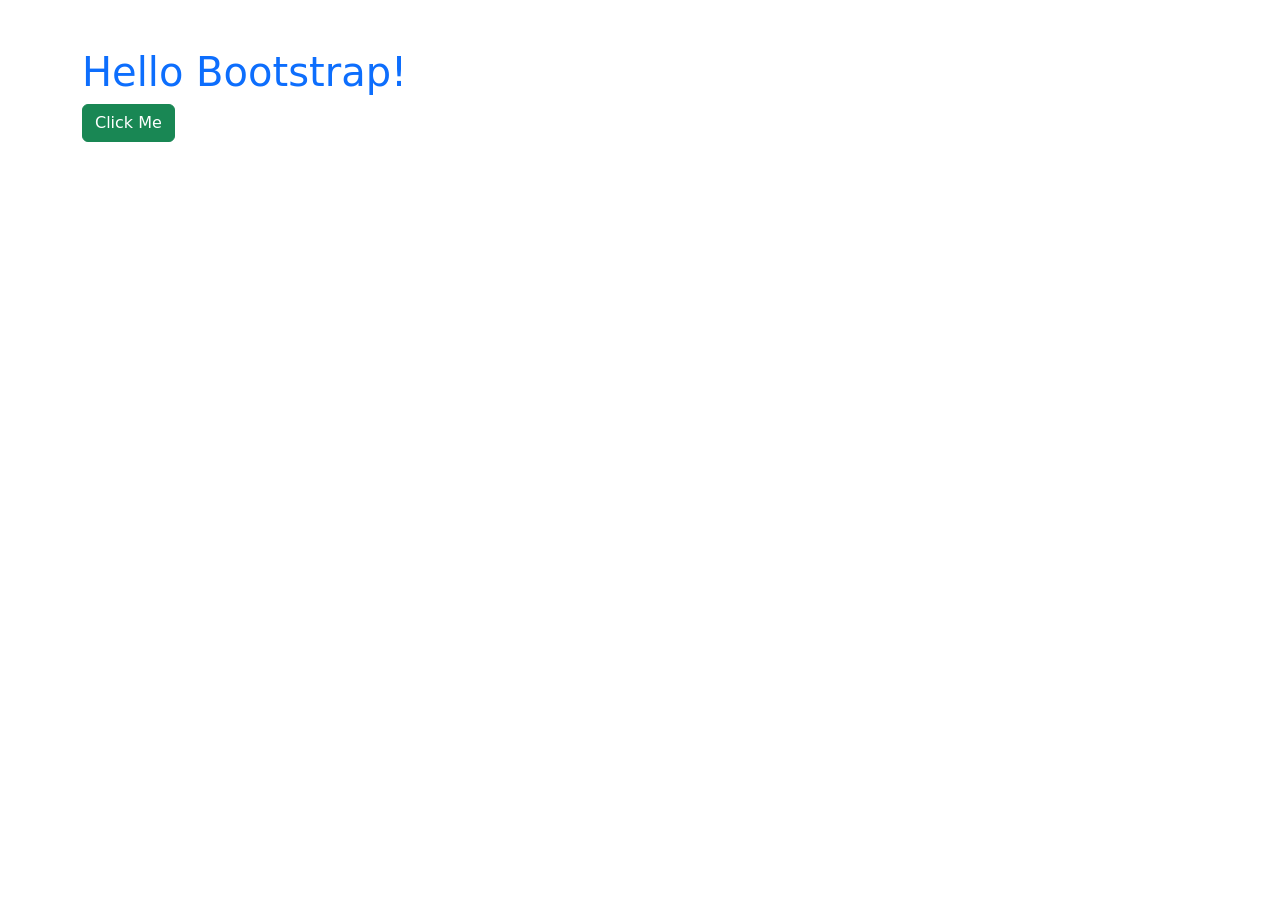
<file: index.html>
<!DOCTYPE html>
<html lang="en">
<head>
    <meta charset="UTF-8">
    <meta name="viewport" content="width=device-width, initial-scale=1.0">

    <!-- Bootstrap CSS -->
    <link href="https://cdn.jsdelivr.net/npm/bootstrap@5.3.8/dist/css/bootstrap.min.css" rel="stylesheet">

    <title>Bootstrap Demo</title>
</head>
<body>

<div class="container mt-5">
    <h1 class="text-primary">Hello Bootstrap!</h1>
    <button class="btn btn-success">Click Me</button>
</div>

<!-- Bootstrap JS -->
<script src="https://cdn.jsdelivr.net/npm/bootstrap@5.3.8/dist/js/bootstrap.bundle.min.js"></script>

</body>
</html>
</file>
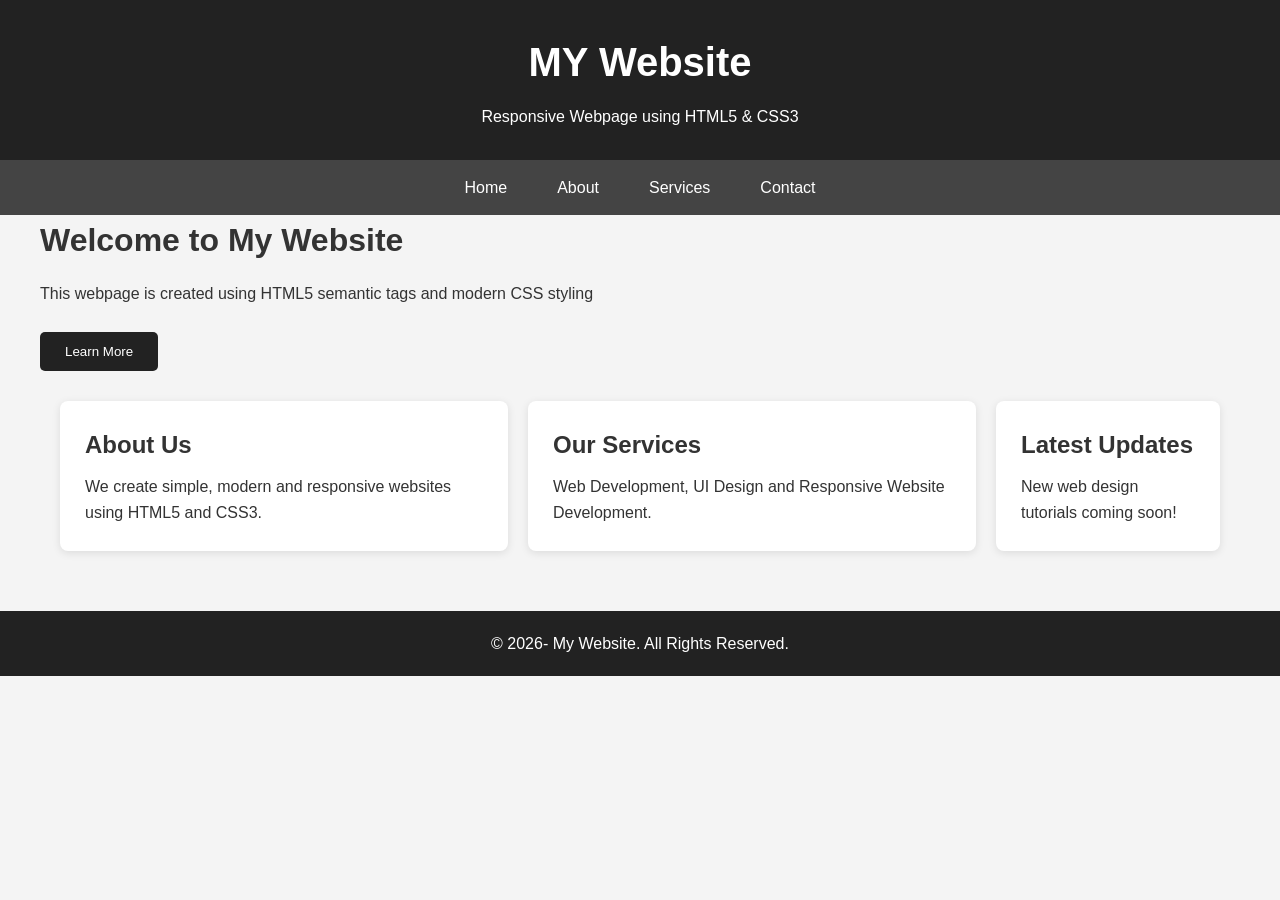
<file: Assignment1/Index.html>
<!DOCTYPE html>
<html lang="en">
<head>
    <meta charset="UTF-8">
    <meta name="viewport" content="width=device-width, initial-scale=1.0">
    <title>Responsive Webpage</title>
    <link rel="stylesheet" href="style.css">
</head>
<body>
    <header>
        <h1>MY Website</h1>
        <p>Responsive Webpage using HTML5 & CSS3</p>
    </header>

    <nav>
        <a href="#">Home</a>
        <a href="#">About</a>
        <a href="#">Services</a>
        <a href="#">Contact</a>
    </nav>
    <main>
        <section class="hero">
            <h2>Welcome to My Website</h2>
            <p>This webpage is created using HTML5 semantic tags
                and modern CSS styling
            </p>
            <button>Learn More</button>
        </section>

        <section class="content">
            <article>
                <h2>About Us</h2>
                <p>
                    We create simple, modern and responsive websites
                    using HTML5 and CSS3.
                </p>
            </article>

            <article>
                <h2>Our Services</h2>
                <p>Web Development, UI Design and Responsive Website
                    Development.</p>
            </article>

            <aside>
                <h2>Latest Updates</h2>
                <p>New web design tutorials coming soon!</p>
            </aside>
            
        </section>
    </main>
    <footer>
        <p>&copy; 2026- My Website. All Rights Reserved.</p>
    </footer>

</body>
</file>
<file: Assignment1/style.css>
/* Reset */
* {
    margin: 0;
    padding: 0;
    box-sizing: border-box;
}
body {
    font-family: Arial, sans-serif;
    line-height: 1.6;
    background-color: #f4f4f4;
    color: #333;
}
/* Header */
header {
    background-color: #222;
    color: white;
    text-align: center;
    padding: 30px 20px;
}
header h1 {
    font-size: 40px;
    margin-bottom: 10px;
}
/* Navigation */
nav {
    background-color: #444;
    display: flex;
    justify-content: center;
    flex-wrap: wrap;
}
nav a {
    color: white;
    text-decoration: none;
    padding: 15px 25px;
}
nav a:hover {
    background-color: #ce5656;
}

main {
    max-width: 1200px;
    margin: auto;
}
* Hero Section */
.hero {
    background-color: white;
    text-align: center;
    padding: 60px 20px;
}.hero h2 {
    font-size: 32px;
    margin-bottom: 15px;
}

.hero p {
    margin-bottom: 25px;
}

/* Button */
button {
    background-color: #222;
    color: white;
    border: none;
    padding: 12px 25px;
    cursor: pointer;
    border-radius: 5px;
}

button:hover {
    background-color: #555;
}

/* Content */
.content {
    display: grid;
    grid-template-columns: 2fr 2fr 1fr;
    gap: 20px;
    padding: 30px 20px;
}
article,
aside {
    background-color: white;
    padding: 25px;
    border-radius: 8px;
    box-shadow: 0 2px 8px rgba(0, 0, 0, 0.1);
}

article h2,
aside h2 {
    margin-bottom: 10px;
}

/* Footer */
footer {
    background-color: #222;
    color: white;
    text-align: center;
    padding: 20px;
    margin-top: 30px;
}

/* Responsive Design */
@media (max-width: 768px) {

    header h1 {
        font-size: 30px;
    }

    nav {
        flex-direction: column;
        text-align: center;
    }

    nav a {
        width: 100%;
    }

    .content {
        grid-template-columns: 1fr;
    }

    .hero {
        padding: 40px 20px;
    }
}
</file>
